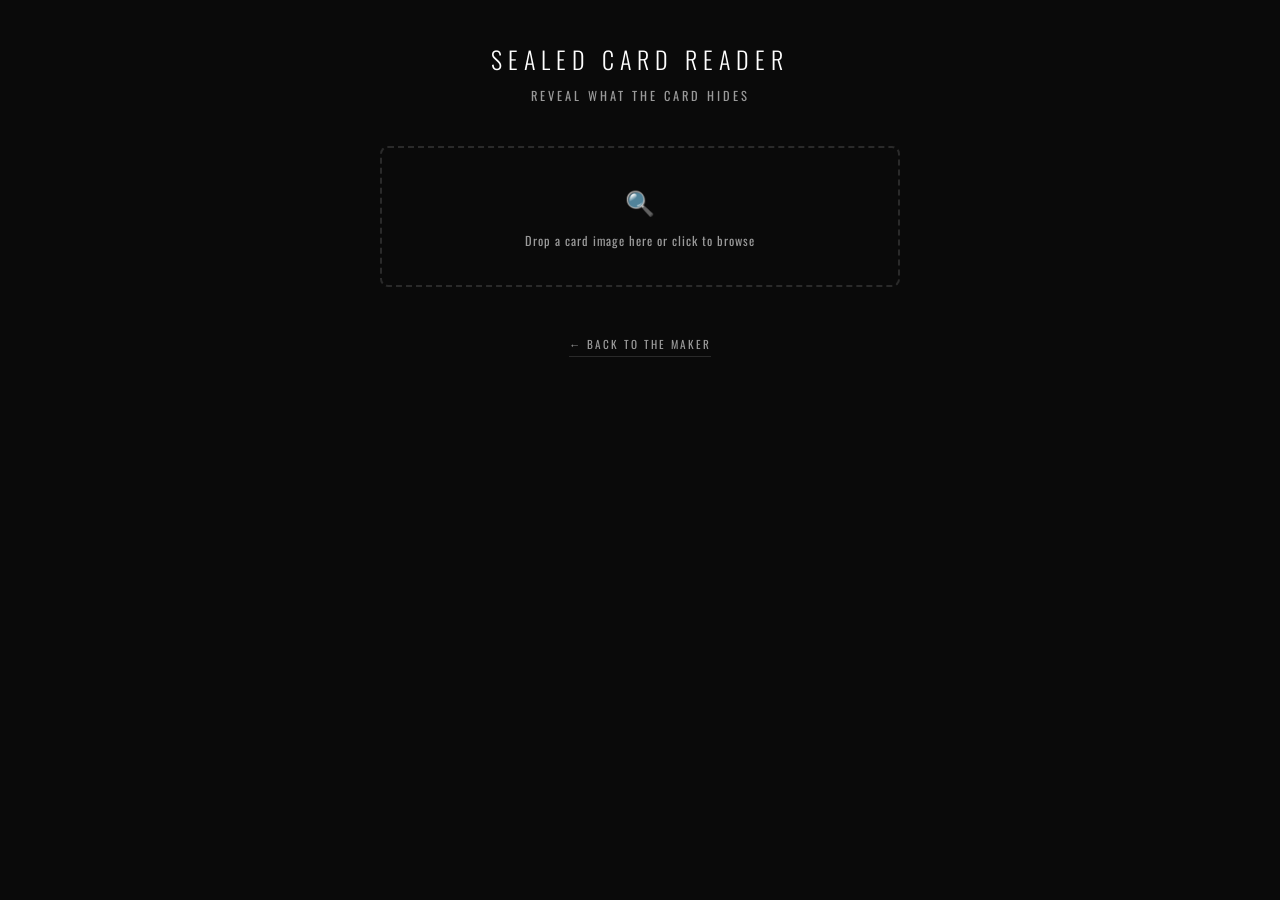
<file: decode.html>
<!DOCTYPE html>
<html lang="en">
<head>
<meta charset="UTF-8">
<meta name="viewport" content="width=device-width, initial-scale=1.0">
<title>Sealed Card Reader</title>
<link rel="preconnect" href="https://fonts.googleapis.com">
<link rel="preconnect" href="https://fonts.gstatic.com" crossorigin>
<link href="https://fonts.googleapis.com/css2?family=Inter:wght@400;500;600;700&family=Oswald:wght@300;400;500;600&display=swap" rel="stylesheet">
<link rel="stylesheet" href="style.css">
</head>
<body>
<div class="container">
  <h1>Sealed Card Reader</h1>
  <p class="subtitle">Reveal what the card hides</p>

  <div class="decrypt-drop" onclick="document.getElementById('decryptInput').click()">
    <span class="icon">🔍</span>
    Drop a card image here or click to browse
  </div>
  <input type="file" id="decryptInput" accept="image/png" hidden onchange="handleDecrypt(this)">

  <div class="decrypt-result" id="decryptResult">
    <div class="dr-label">Character</div>
    <div class="dr-name" id="drName"></div>
    <div class="dr-label">Sealed Personality</div>
    <div class="dr-text" id="drText"></div>
  </div>

  <div class="nav-link"><a href="index.html">← Back to the maker</a></div>
</div>

<script src="stego.js"></script>
<script>
function handleDecrypt(input){
  const f=input.files[0]; if(!f) return;
  const r=new FileReader();
  r.onload=e=>{
    const img=new Image();
    img.onload=()=>{
      const c=document.createElement('canvas');
      c.width=img.naturalWidth; c.height=img.naturalHeight;
      c.getContext('2d').drawImage(img,0,0);
      const text=decodeLSB(c);
      document.getElementById('drName').textContent=f.name.replace(/_card\.png$/i,'').replace(/_/g,' ')||'—';
      const tEl=document.getElementById('drText');
      if(text){ tEl.textContent=`"${text}"`; tEl.className='dr-text'; }
      else { tEl.textContent='No sealed personality found in this image. (Make sure it is the original .png — converting to JPEG destroys the hidden data.)'; tEl.className='dr-empty'; }
      document.getElementById('decryptResult').classList.add('show');
    };
    img.src=e.target.result;
  };
  r.readAsDataURL(f); input.value='';
}
</script>
</body>
</html>
</file>
<file: style.css>
*{margin:0;padding:0;box-sizing:border-box}
:root{--bg:#0a0a0a;--surface:#141414;--border:#2a2a2a;--text:#f2f2f2;--muted:#9a9a9a;--label:#cfcfcf;--accent:#fff}
body{font-family:'Inter',system-ui,-apple-system,sans-serif;background:var(--bg);color:var(--text);min-height:100vh;display:flex;justify-content:center;padding:40px 20px;line-height:1.6}
.container{width:100%;max-width:520px}
h1{font-family:'Oswald',sans-serif;font-size:1.5rem;font-weight:300;letter-spacing:6px;text-transform:uppercase;text-align:center;margin-bottom:8px;color:var(--accent)}
.subtitle{font-family:'Oswald',sans-serif;text-align:center;font-size:.78rem;color:var(--muted);letter-spacing:3px;text-transform:uppercase;margin-bottom:40px}
.field{margin-bottom:24px}
label{display:block;font-family:'Oswald',sans-serif;font-size:.72rem;letter-spacing:2px;text-transform:uppercase;color:var(--muted);margin-bottom:8px}
input[type="text"],input[type="number"],select,textarea{width:100%;padding:12px 16px;background:var(--surface);border:1px solid var(--border);border-radius:6px;color:var(--text);font-size:.95rem;font-family:'Inter',sans-serif;transition:border-color .2s;outline:none}
input:focus,select:focus,textarea:focus{border-color:#555}
select{cursor:pointer;appearance:none;background-image:url("data:image/svg+xml,%3Csvg xmlns='http://www.w3.org/2000/svg' width='12' height='12' viewBox='0 0 24 24' fill='none' stroke='%23999999' stroke-width='2'%3E%3Cpath d='M6 9l6 6 6-6'/%3E%3C/svg%3E");background-repeat:no-repeat;background-position:right 14px center}
select option{background:var(--surface);color:var(--text)}
textarea{resize:vertical;min-height:90px}
.custom-input{display:none;margin-top:8px}
.custom-input.show{display:block}
.row{display:flex;gap:16px}
.row .field{flex:1}
button{font-family:'Oswald',sans-serif;width:100%;padding:14px;margin-top:12px;background:var(--accent);color:var(--bg);border:none;border-radius:6px;font-size:.82rem;letter-spacing:3px;text-transform:uppercase;cursor:pointer;font-weight:500;transition:opacity .2s}
button:hover{opacity:.85}

.photo-section{text-align:center;margin-bottom:28px}
.photo-drop{width:110px;height:110px;margin:0 auto 10px;border:2px dashed var(--border);border-radius:50%;display:flex;align-items:center;justify-content:center;cursor:pointer;overflow:hidden;transition:border-color .2s;background:var(--surface)}
.photo-drop:hover{border-color:#555}
.photo-drop img{width:100%;height:100%;object-fit:cover;display:none}
.photo-drop .placeholder{font-size:1.8rem;color:var(--muted);user-select:none}
.photo-drop.has-img .placeholder{display:none}
.photo-drop.has-img img{display:block}
.photo-hint{font-family:'Oswald',sans-serif;font-size:.68rem;color:var(--muted);letter-spacing:1px;text-transform:uppercase}
.photo-actions{display:none;gap:8px;justify-content:center;margin-top:6px}
.photo-actions.show{display:flex}
.photo-actions button{width:auto;padding:6px 14px;font-size:.62rem;margin:0;background:transparent;border:1px solid var(--border);color:var(--muted);font-weight:400}
.photo-actions button:hover{border-color:#555;color:var(--text);opacity:1}

.gender-options{display:flex;gap:10px}
.gender-opt{font-family:'Oswald',sans-serif;flex:1;padding:10px;text-align:center;background:var(--surface);border:1px solid var(--border);border-radius:6px;cursor:pointer;font-size:.82rem;letter-spacing:1px;text-transform:uppercase;transition:all .2s;color:var(--muted);user-select:none}
.gender-opt:hover{border-color:#555;color:var(--text)}
.gender-opt.active{border-color:var(--accent);color:var(--accent)}
.gender-opt.locked{opacity:.35;cursor:not-allowed;pointer-events:none}
.gender-note{font-size:.65rem;color:var(--muted);margin-top:6px;font-style:italic;display:none}
.gender-note.show{display:block}

.card-wrapper{display:none;margin-top:32px}
.card-wrapper.show{display:block;animation:fadeIn .4s ease}
@keyframes fadeIn{from{opacity:0;transform:translateY(10px)}to{opacity:1;transform:translateY(0)}}
.adv-card{background:var(--surface);border:1px solid var(--border);border-radius:10px;overflow:hidden;position:relative}
.adv-card::before{content:'';position:absolute;top:0;left:0;right:0;height:3px;background:linear-gradient(90deg,transparent,#666,transparent)}
.card-header{text-align:center;padding:20px 24px 14px;border-bottom:1px solid var(--border)}
.card-header .guild{font-family:'Oswald',sans-serif;font-size:.66rem;letter-spacing:5px;text-transform:uppercase;color:var(--label)}
.card-header .title{font-family:'Oswald',sans-serif;font-size:1.15rem;letter-spacing:5px;text-transform:uppercase;color:var(--accent);font-weight:300;margin-top:4px}
.card-body{display:flex;padding:20px 24px;gap:20px}
.card-photo{width:96px;height:96px;border-radius:8px;border:1px solid var(--border);overflow:hidden;flex-shrink:0;background:var(--bg);display:flex;align-items:center;justify-content:center}
.card-photo img{width:100%;height:100%;object-fit:cover}
.card-photo .no-photo{font-size:2rem;color:var(--border)}
.card-info{flex:1;min-width:0}
.card-name{font-family:'Inter',sans-serif;font-size:1.25rem;font-weight:700;letter-spacing:.5px;color:#fff;margin-bottom:12px;white-space:nowrap;overflow:hidden;text-overflow:ellipsis}
.card-stat{display:flex;justify-content:space-between;align-items:baseline;padding:6px 0;border-bottom:1px solid #1e1e1e;font-size:.82rem}
.card-stat:last-child{border-bottom:none}
.card-stat .k{font-family:'Oswald',sans-serif;color:var(--label);text-transform:uppercase;letter-spacing:2px;font-size:.68rem;font-weight:400}
.card-stat .v{font-family:'Inter',sans-serif;text-align:right;color:#fff;font-weight:600;font-style:normal}
.card-footer{font-family:'Oswald',sans-serif;padding:10px 24px;border-top:1px solid var(--border);display:flex;justify-content:space-between;align-items:center;font-size:.6rem;color:#8f8f8f;letter-spacing:2px;text-transform:uppercase}
.btn-row{display:flex;gap:12px;margin-top:12px}
.btn-row button{flex:1}
.btn-secondary{background:transparent!important;border:1px solid var(--border)!important;color:var(--muted)!important;font-weight:400!important}
.btn-secondary:hover{border-color:#555!important;color:var(--text)!important}

.nav-link{margin-top:44px;text-align:center}
.nav-link a{font-family:'Oswald',sans-serif;color:var(--muted);font-size:.7rem;letter-spacing:2px;text-transform:uppercase;text-decoration:none;border-bottom:1px solid var(--border);padding-bottom:4px;transition:color .2s}
.nav-link a:hover{color:var(--text)}

/* DECODE PAGE */
.decrypt-drop{font-family:'Oswald',sans-serif;border:2px dashed var(--border);border-radius:8px;padding:34px;text-align:center;cursor:pointer;transition:border-color .2s;color:var(--muted);font-size:.78rem;letter-spacing:1px}
.decrypt-drop:hover{border-color:#555}
.decrypt-drop .icon{font-size:1.5rem;margin-bottom:10px;display:block}
.decrypt-result{display:none;margin-top:20px;background:var(--surface);border:1px solid var(--border);border-radius:8px;padding:22px}
.decrypt-result.show{display:block;animation:fadeIn .3s ease}
.decrypt-result .dr-label{font-family:'Oswald',sans-serif;font-size:.66rem;letter-spacing:2px;text-transform:uppercase;color:var(--label);margin-bottom:8px}
.decrypt-result .dr-name{font-family:'Inter',sans-serif;font-size:1.05rem;color:#fff;font-weight:700;letter-spacing:.5px;margin-bottom:14px}
.decrypt-result .dr-text{font-family:'Inter',sans-serif;font-size:.9rem;font-style:italic;color:#ededed;line-height:1.7}
.decrypt-result .dr-empty{font-family:'Inter',sans-serif;font-size:.8rem;color:#8f8f8f;font-style:italic}

/* EDITOR MODAL */
.modal-overlay{display:none;position:fixed;inset:0;background:rgba(0,0,0,.9);z-index:1000;align-items:center;justify-content:center;padding:20px}
.modal-overlay.show{display:flex}
.modal{background:var(--surface);border:1px solid var(--border);border-radius:12px;width:100%;max-width:420px;overflow:hidden}
.modal-head{display:flex;justify-content:space-between;align-items:center;padding:14px 20px;border-bottom:1px solid var(--border)}
.modal-head span{font-family:'Oswald',sans-serif;font-size:.72rem;letter-spacing:3px;text-transform:uppercase;color:var(--muted)}
.modal-close{background:none;border:none;color:var(--muted);font-size:1.1rem;cursor:pointer;padding:0 4px;width:auto;margin:0}
.modal-close:hover{color:var(--text);opacity:1}
.modal-body{padding:0;position:relative;background:#000}
#editorCanvas{display:block;width:100%;height:auto;cursor:grab;touch-action:none}
#editorCanvas.dragging{cursor:grabbing}
.rotate-btn{position:absolute;bottom:16px;left:50%;transform:translateX(-50%);width:46px;height:46px;border-radius:50%;background:rgba(255,255,255,.12);border:1px solid rgba(255,255,255,.2);color:#fff;font-size:1.25rem;cursor:pointer;display:flex;align-items:center;justify-content:center;backdrop-filter:blur(8px);-webkit-backdrop-filter:blur(8px);transition:background .2s;margin:0;padding:0}
.rotate-btn:hover{background:rgba(255,255,255,.22)}
.modal-foot{display:flex;gap:10px;padding:14px 20px;border-top:1px solid var(--border)}
.modal-foot button{flex:1;margin:0}
.modal-foot .btn-cancel{background:transparent;border:1px solid var(--border);color:var(--muted);font-weight:400}
.modal-foot .btn-cancel:hover{border-color:#555;color:var(--text);opacity:1}
</file>
